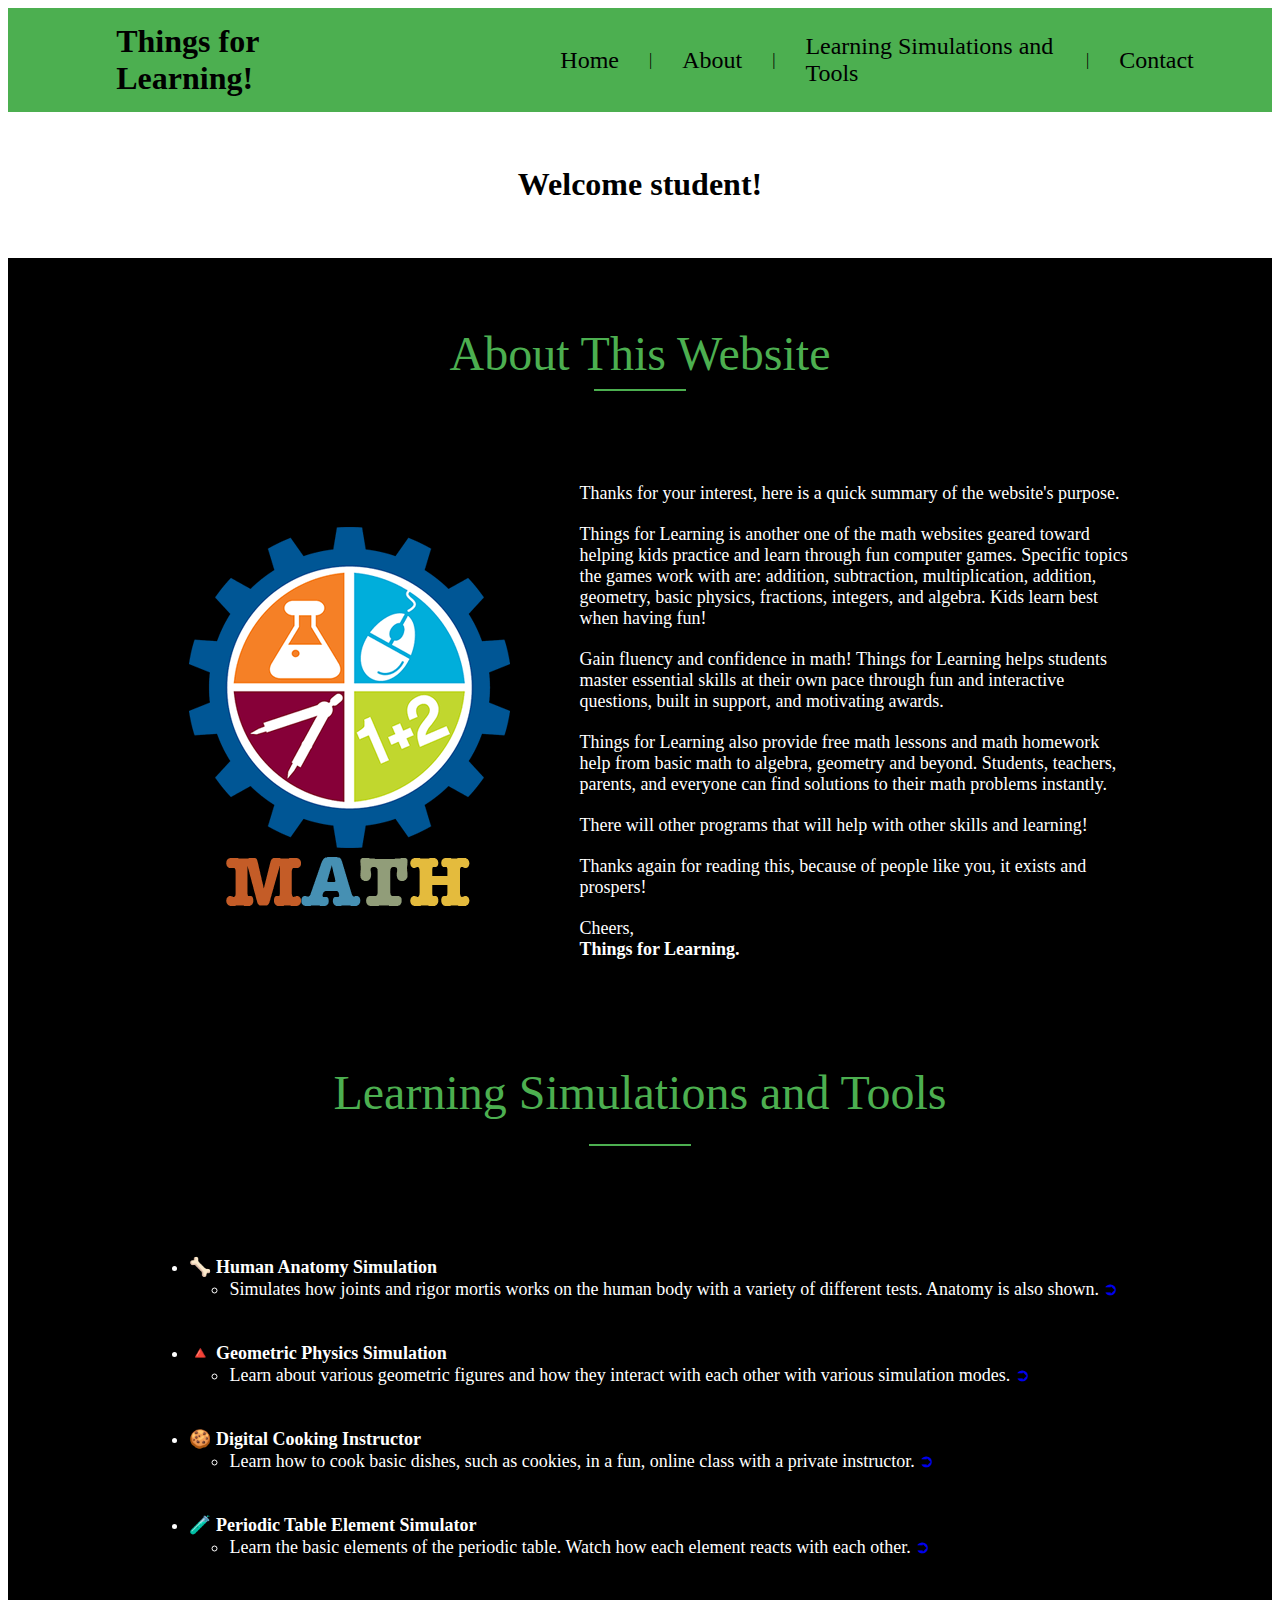
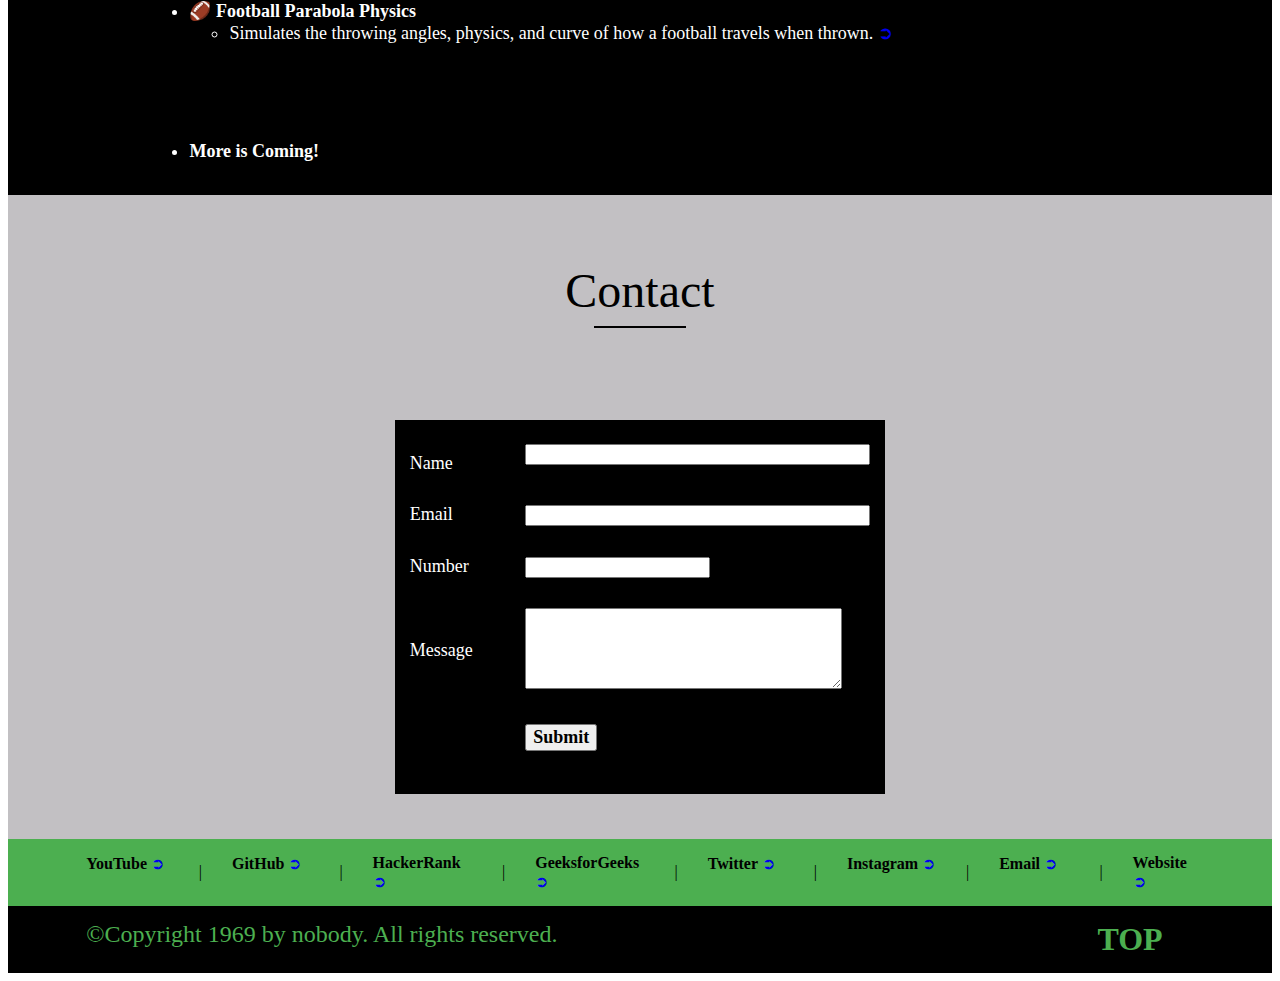
<file: index.html>
<!DOCTYPE html>
<html lang="en">

<head>
	<meta charset="UTF-8">
	<meta name="viewport" content=
		"width=device-width, initial-scale=1.0">
	<title>Things for Learning!</title>
  <link rel="icon" type="image/png" href="/media/logo.png">
  <link rel="stylesheet" href="style.css">
</head>

<body>
	<!--Header(start)-->
	<table id="header" border="0" width="100%"
		cellpadding="0" cellspacing="0" bgcolor="#4CAF50">
		<tr>
			<td>
				<table border="0" cellpadding="15"
					cellspacing="0" width="90%" align="center">
					<tr>
						<td>
							

						</td>

						<td>
							<font face="Comic sans MS" size="6">
								<b>Things for Learning!</b>
							</font>
						</td>

						<td width="15%">
							
						</td>

						<td>
							<a href="#home" style="text-decoration:none">
								<font face="Verdana" size="5" color=black>
									Home
								</font>
							</a>
						</td>

						<td>
							|
						</td>

						<td>
							<a href="#about" style="text-decoration:none">
								<font face="Verdana" size="5" color=black>
									About
								</font>
							</a>
						</td>

						<td>
							|
						</td>

						<td>
							<a href="#Learning Simulations and Tools" style="text-decoration:none">
								<font face="Verdana" size="5" color=black>
									Learning Simulations and Tools
								</font>
							</a>
						</td>

						<td>
							|
						</td>

						<td>
							<a href="#contact" style="text-decoration:none">
								<font face="Verdana" size="5" color=black>
									Contact
								</font>
							</a>
						</td>
					</tr>
				</table>
			</td>
		</tr>
	</table>
	<!--Header(end)-->

	<!--Home(start)-->
	<table id="home" border="0" width="100%"
		cellpadding="20" cellspacing="0" bgcolor="white">
		<tr>
			<td>
				<table border="0" cellpadding="15"
					cellspacing="0" width="90%" align="center">
					<tr>
						<td align="center" valign="middle">
							<h3>
								<font face="Verdana"
									size="6" color="#000000">
									Welcome student!
								</font>
							</h3>

                            <script type="text/javascript" src="//rf.revolvermaps.com/0/0/6.js?i=5u4llznr8wb&amp;m=7&amp;c=ff0000&amp;cr1=ffffff&amp;f=arial&amp;l=1" async="async"></script>

							<h2>
								<font face="Verdana" size="6"
									color="#4CAF50">
									<!-- Freelance Programmer -->
								</font>
							</h2>
						</td>
					</tr>
				</table>
			</td>
		</tr>
	</table>
	<!--Home(end)-->


	<!--About(start)-->
	<table id="about" border="0" width="100%"
		cellpadding="0" cellspacing="0" bgcolor="black">
		<tr>
			<td>
				<table border="0" cellpadding="15"
					cellspacing="0" width="80%" align="center">
					<tr>
						<td height="180" align="center"
							valign="middle" colspan="2">
							<font face="Verdana" size="7"
								color="#4CAF50">
								About This Website
							</font>
							<hr color="#4CAF50" width="90">
						</td>
					</tr>

					<tr>
						<td width="40%">
							<img src="/media/logo.png">
						</td>

						<td width="60%">
							<font face="Verdana" size="4"
								color="white">
								Thanks for your interest, here
								is a quick summary of the website's purpose.
								<hr color="black">
								Things for Learning is another one of the math websites geared toward helping kids practice and learn through fun computer games. Specific topics the games work with are: addition, subtraction, multiplication, addition, geometry, basic physics, fractions, integers, and algebra. Kids learn best when having fun!
								<hr color="black">

								Gain fluency and confidence in math! Things for Learning helps students master essential skills at their own pace through fun and interactive questions, built in support, and motivating awards.
								<hr color="black">

								Things for Learning also provide free math lessons and math homework help from basic math to algebra, geometry and beyond. Students, teachers, parents, and everyone can find solutions to their math problems instantly.

                <hr color="black">
                There will other programs that will help with other skills and learning!
                <hr color="black">

								Thanks again for reading this,
								because of people like you, it
								exists and prospers!
								<hr color="black">
								Cheers,
								<br>
								<b>Things for Learning.</b>
							</font>
						</td>
					</tr>
				</table>
				<hr color="black">
				<hr color="black">
				<hr color="black">
			</td>
		</tr>
	</table>
	<!--About(end)-->

	<!--Achievement(start)-->
	<table id="Learning Simulations and Tools" border="0" width="100%"
		cellpadding="0" cellspacing="0" bgcolor="black">
		<tr>
			<td>
				<table border="0" cellpadding="15"
					cellspacing="0" width="80%" align="center">
					<tr>
						<td height="180" align="center" valign="middle">
							<font face="Verdana" size="7" color="#4CAF50">
								Learning Simulations and Tools
								<hr color="#4CAF50" width="100">
							</font>
						</td>
					</tr>

					<tr>
						<td>
							<font face="Verdana" size="4" color="white">
								<ul>
									<li>
										<b>🦴 Human Anatomy Simulation</b>
										<ul>
											<li>
												Simulates how joints and rigor mortis works on the human body with a variety of different tests. Anatomy is also shown.
												<a href="/ragdoll-physics/index.html" style="text-decoration:none">
                                                    ➲
                                                </a>
											</li>
										</ul>
									</li>

									<li>
										<hr color="black">
										<hr color="black">
										<hr color="black">
										<b>🔺 Geometric Physics Simulation</b>
										<ul>
											<li>
												Learn about various geometric figures and how they interact with each other with various simulation modes.
                                                <a href="/geometric-physics/index.html" style="text-decoration:none">
                                                    ➲
                                                </a>
											</li>
										</ul>
									</li>

                                    <li>
										<hr color="black">
										<hr color="black">
										<hr color="black">
										<b>🍪 Digital Cooking Instructor</b>
										<ul>
											<li>
												Learn how to cook basic dishes, such as cookies, in a fun, online class with a private instructor.
                                                <a href="/digital-cooking/index.html" style="text-decoration:none">
                                                    ➲
                                                </a>
											</li>
										</ul>
									</li>

                                    <li>
										<hr color="black">
										<hr color="black">
										<hr color="black">
										<b>🧪 Periodic Table Element Simulator</b>
										<ul>
											<li>
												Learn  the basic elements of the periodic table. Watch how each element reacts with each other.
                                                <a href="/periodic-elements/index.html" style="text-decoration:none">
                                                    ➲
                                                </a>
											</li>
										</ul>
									</li>

									<li>
										<hr color="black">
										<hr color="black">
										<hr color="black">
										<b>🏈 Football Parabola Physics</b>
										<ul>
											<li>
												Simulates the throwing angles, physics, and curve of how a football travels when thrown.
                                                <a href="/football-physics/index.html" style="text-decoration:none">
                                                    ➲
                                                </a>
											</li>
											<hr color="black">
											<hr color="black">
											<hr color="black">
											<hr color="black">
											<hr color="black">
										</ul>
									</li>

                                    <li>
										<hr color="black">
										<hr color="black">
										<hr color="black">
										<b>More is Coming!</b>
									</li>
								</ul>

							</font>
						</td>
					</tr>
				</table>
			</td>
		</tr>
	</table>
	<!--Achievement(end)-->


	<!--Contact(start)-->
	<table id="contact" border="0" width="100%"
		cellpadding="0" cellspacing="0" bgcolor="#c2c0c3">
		<tr>
			<td>
				<table border="0" cellpadding="15"
					cellspacing="0" width="80%" align="center">
					<tr>
						<td height="180" align="center"
							valign="middle" colspan="2">
							<font face="Verdana" size="7"
								color="black">
								Contact
							</font>
							<hr color="black" width="90">
						</td>
					</tr>

					<tr>
						<td align="center" valign="top">
							<table border="0" width="50%" cellpadding="15"
								cellspacing="0" align="center" bgcolor="black">
								<tr>
									<td width="30%">
										<hr color="black">
										<font face="Verdana" size="4"
											color="#ffffff">
											Name
										</font>
									</td>
									<td width="70%">
										<font face="Verdana" size="4"
											color="#ffffff">
											<input type="text" size="40">
										</font>
									</td>
								</tr>
								<tr>
									<td width="30%">
										<font face="Verdana" size="4"
											color="#ffffff">
											Email
										</font>
									</td>
									<td width="70%">
										<font face="Verdana" size="4"
											color="#ffffff">
											<input type="email" size="40">
										</font>
									</td>
								</tr>
								<tr>
									<td width="30%">
										<font face="Verdana" size="4"
											color="#ffffff">
											Number
										</font>
									</td>
									<td width="70%">
										<font face="Verdana" size="4"
											color="#ffffff">
											<input type="number" size="12">
										</font>
									</td>
								</tr>
								<tr>
									<td width="30%">
										<font face="Verdana" size="4"
											color="#ffffff">
											Message
										</font>
									</td>
									<td width="70%">
										<font face="Verdana" size="4"
											color="#ffffff">
											<textarea rows="5"
												cols="37">
											</textarea>
										</font>
									</td>
								</tr>
								<tr>
									<td width="30%">
										
									</td>
									<td width="70%">
										<button type="Submit">
											<font face="Verdana"
												size="4" color="black">
												<b>Submit</b>
											</font>
										</button>
										<hr color="black">
										<hr color="black">
									</td>
								</tr>
							</table>
						</td>

					</tr>
					<tr>
						<td colspan="2">
							
							
						</td>
					</tr>
				</table>
			</td>
		</tr>
	</table>
	<!--Contact(end)-->


	<!--Footer1(start)-->
	<table id="footer" border="0" width="100%"
		cellpadding="0" cellspacing="0" bgcolor="#4CAF50">
		<tr>
			<td>
				<table border="0" cellpadding="15"
					cellspacing="0" width="90%" align="center">
					<tr>
						<td width="13%" valign="top">
							<b>YouTube</b>
							<a href="#" style="text-decoration:none">
								➲
							</a>
						</td>

						<td>
							|
						</td>

						<td width="13%" valign="top">
							<b>GitHub</b>
							<a href="#" style="text-decoration:none">
								➲
							</a>
						</td>

						<td>
							|
						</td>

						<td width="13%" valign="top">
							<b>HackerRank</b>
							<a href="#" style="text-decoration:none">
								➲
							</a>
						</td>

						<td>
							|
						</td>

						<td width="13%" valign="top">
							<b>GeeksforGeeks</b>
							<a href="#" style="text-decoration:none">
								➲
							</a>
						</td>

						<td>
							|
						</td>

						<td width="13%" valign="top">
							<b>Twitter</b>
							<a href="#" style="text-decoration:none">
								➲
							</a>
						</td>

						<td>
							|
						</td>

						<td width="13%" valign="top">
							<b>Instagram</b>
							<a href="#" style="text-decoration:none">
								➲
							</a>
						</td>

						<td>
							|
						</td>

						<td width="13%" valign="top">
							<b>Email</b>
							<a href="#" style="text-decoration:none">
								➲
							</a>
						</td>

						<td>
							|
						</td>

						<td width="13%" valign="top">
							<b>Website</b>
							<a href="#" style="text-decoration:none">
								➲
							</a>
						</td>
					</tr>
				</table>
			</td>
		</tr>
	</table>
	<!--Footer1(end)-->


	<!--Footer2(start)-->
	<table id="footer" border="0" width="100%"
		cellpadding="0" cellspacing="0" bgcolor="black">
		<tr>
			<td>
				<table border="0" cellpadding="15"
					cellspacing="0" width="90%" align="center">
					<tr>
						<td width="80%" valign="top">
							<font face="Verdana"
								color="#4CAF50" size="5">
								©Copyright 1969 by nobody.
								All rights reserved.
							</font>
						</td>

						<td width="10%">
							<font face="arial" color="black" size="5">
								<a href="#header" style="text-decoration:none">
									<font face="Verdana" color="#4CAF50" size="6">
										<b>TOP</b>
									</font>
								</a>
							</font>
						</td>
					</tr>
				</table>
			</td>
		</tr>
	</table>
	<!--Footer2(end)-->

</body>

</html>
</file>
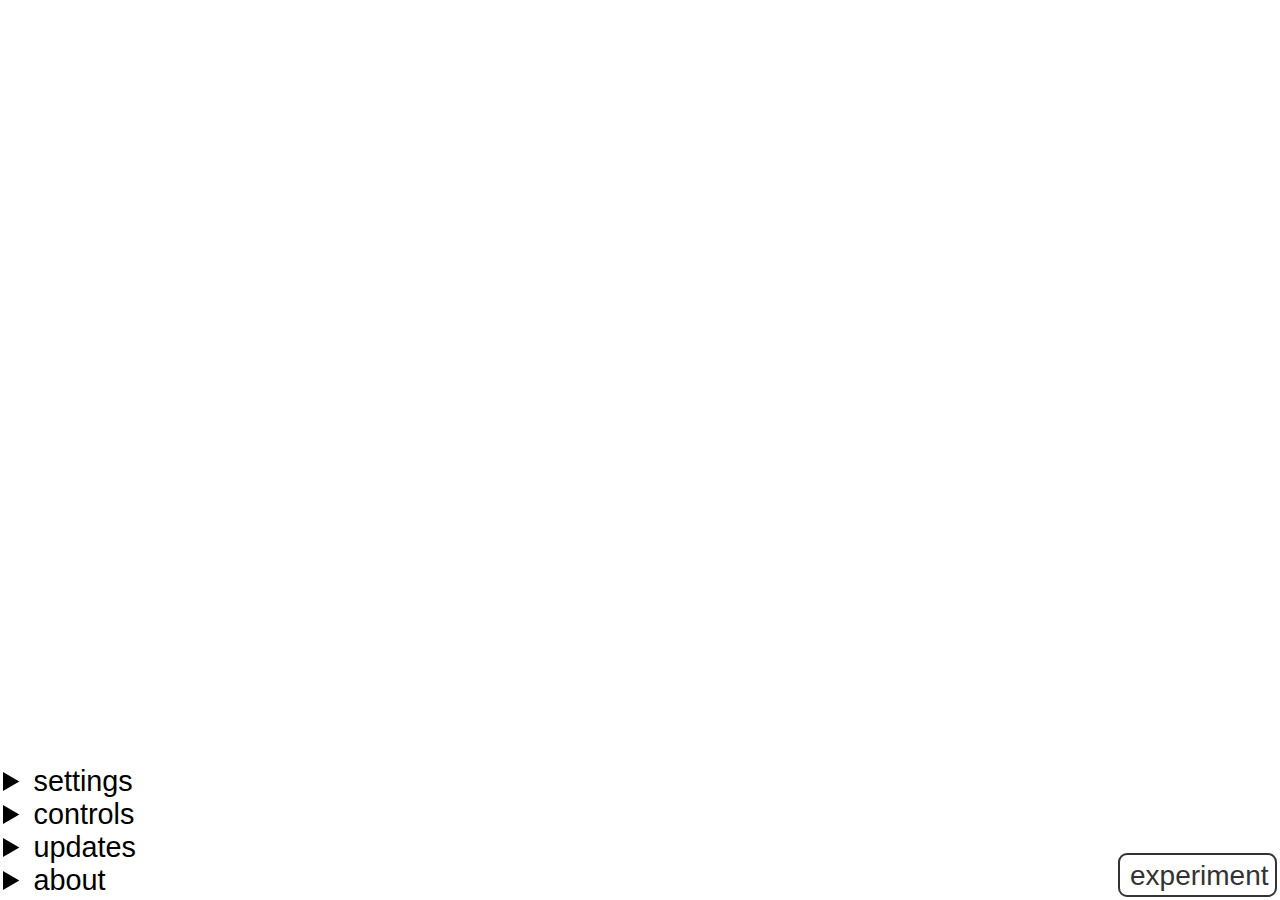
<file: geometric-physics/index.html>
<!DOCTYPE html>
<html>
<head>
	<meta http-equiv="Content-Type" content="text/html; charset=UTF-8"/>
    <!-- Global site tag (gtag.js) - Google Analytics -->
    <script async src="https://www.googletagmanager.com/gtag/js?id=UA-113454647-1"></script>
    <script>
        window.dataLayer = window.dataLayer || [];
        function gtag() {
            dataLayer.push(arguments);
        }
        gtag('js', new Date());
        gtag('config', 'UA-113454647-1');
    </script>
    <meta name="viewport" content="width=device-width, initial-scale=1.0" />
    <meta name="viewport" content="width=device-width, initial-scale=1.0" />
    <meta name="description" content="Browser-based side scrolling video game with the matter.js physics engine.">
    <meta name="author" content="Ross Landgreen">
    <meta property="og:description" content="Browser-based side scrolling video game with the matter.js physics engine.">
    <meta property="og:title" content="n-gon">
    <meta name="twitter:title" content="n-gon">
    <meta name="twitter:description" content="Browser-based side scrolling video game with the matter.js physics engine.">
    <title>n-gon</title>
    <link rel="stylesheet" href="sidescroller/style.css">
    <link rel='shortcut icon' href='sidescroller/favicon.ico' type='image/x-icon' />
</head>
<body>
    <!-- <body oncontextmenu="return false"> -->
    <div id='guns'></div>
    <div id='field'></div>
    <div id='tech'></div>
    <div id="text-log"></div>
    <div id="fade-out"></div>
    <div id="health-bg"></div>
    <div id="health"></div>
    <div id="dmg"></div>
    <div id="choose-background"></div>
    <div id='construct'></div>
    <!-- <input type="text" id="console" spellcheck="false" /> -->
    <!-- contenteditable="true" -->
    <!-- guns -->
    <!-- <audio id="snare2" src="sounds\guns\snare2.ogg" preload="auto"></audio>
	<audio id="airgun" src="sounds\guns\airgun.ogg" preload="auto"></audio>
	<audio id="basssnaredrum" src="sounds\guns\basssnaredrum.ogg" preload="auto"></audio>
	<audio id="sniper" src="sounds\guns\sniper.ogg" preload="auto"></audio>
	<audio id="glock" src="sounds\guns\glock.ogg" preload="auto"></audio>
	<audio id="launcher" src="sounds\guns\launcher2.ogg" preload="auto"></audio> -->
    <!-- player walk -->
    <!-- <audio id="walk1" src="sounds\m\walk1.ogg" preload="auto"></audio>
	<audio id="walk2" src="sounds\m\walk2.ogg" preload="auto"></audio>
	<audio id="walk3" src="sounds\m\walk3.ogg" preload="auto"></audio>
	<audio id="walk4" src="sounds\m\walk4.ogg" preload="auto"></audio>
	<audio id="walk5" src="sounds\m\walk5.ogg" preload="auto"></audio>
	<audio id="walk6" src="sounds\m\walk6.ogg" preload="auto"></audio>
	<audio id="walk7" src="sounds\m\walk7.ogg" preload="auto"></audio>
	<audio id="walk8" src="sounds\m\walk8.ogg" preload="auto"></audio>
	<audio id="walk9" src="sounds\m\walk9.ogg" preload="auto"></audio>
	<audio id="walk10" src="sounds\m\walk10.ogg" preload="auto"></audio> -->
    <!-- player dmg -->
    <!-- <audio id="dmg0" src="sounds\dmg\dmg0.ogg" preload="auto"></audio>
	<audio id="dmg1" src="sounds\dmg\dmg1.ogg" preload="auto"></audio>
	<audio id="dmg2" src="sounds\dmg\dmg2.ogg" preload="auto"></audio>
	<audio id="dmg3" src="sounds\dmg\dmg3.ogg" preload="auto"></audio> -->
    <!-- other -->
    <!-- <audio id="boom" src="sounds\boom.ogg" preload="auto"></audio>
	<audio id="powerup" src="sounds\powerup4.ogg" preload="auto"></audio>
	<audio id="no" src="sounds\no.ogg" preload="auto"></audio>
	<audio id="click" src="sounds\click.ogg" preload="auto"></audio>
	<audio id="ammo" src="sounds\ammo.ogg" preload="auto"></audio> -->
    <canvas id="canvas"></canvas>
    <!-- **********  intro page ***********************************************
******************************************************************************* -->
    <div id="choose-grid"></div>
    <div id="experiment-grid"></div>
    <div style="position: absolute; top:0;left:0;">
        <div id="pause-grid-left" class="pause-grid"></div>
    </div>
    <div style="position: absolute; top:0;right:0;">
        <div id="pause-grid-right" class="pause-grid"></div>
    </div>
    <svg class="SVG-button" id="experiment-button" width="155" height="40" style="border: 2px #333 solid;">
        <g stroke='none' fill='#333' stroke-width="2" font-size="28px" font-family="Arial, sans-serif">
            <text x="10" y="30">experiment</text>
        </g>
    </svg>
    <div id='info'>
        <div id="settings">
            <details>
                <summary>settings</summary>
                <div style="line-height: 150%;" class="details-div">
                    <label for="difficulty-select" title="effects: number of mobs, damage done by mobs, damage done to mobs, mob speed, heal effects">combat difficulty:</label>
                    <select name="difficulty-select" id="difficulty-select">
                        <option value="1">easy</option>
                        <option value="2" selected>normal</option>
                        <option value="4">hard</option>
                        <option value="6">why?</option>
                    </select>
                    <br>
                    <label for="community-maps" title="">include community maps:</label>
                    <input type="checkbox" id="community-maps" name="community-maps" style="width:17px; height:17px;">
                    <!-- <br>
					<label for="body-damage" title="allow damage from the ground and large fast moving blocks">collision damage from blocks:</label>
					<input type="checkbox" id="body-damage" name="body-damage" checked style="width:17px; height:17px;"> -->
                    <br>
                    <label for="classic-select" title="play older versions of n-gon">classic n-gon:</label>
                    <select name="classic-select" id="classic-select" onChange="window.location.href=this.value">
                        <option value="https://scratch.mit.edu/projects/14005697/fullscreen/">scratch: 2014</option>
                        <option value="https://scratch.mit.edu/projects/22573757/fullscreen/">scratch: 2015</option>
                        <option value="https://codepen.io/lilgreenland/full/ozXNWZ">codepen: 2016</option>
                        <option value="https://codepen.io/lilgreenland/full/wzARJY">codepen: 2016</option>
                        <option value="classic/7-1-2017/">n-gon: 2017</option>
                        <option value="classic/4-15-2018/">n-gon: 2018</option>
                        <option value="classic/7-11-2019/">n-gon: summer-2019</option>
                        <option value="classic/9-8-2019/">n-gon: fall-2019</option>
                        <option value="" selected>current version</option>
                    </select>
                    <br>
                    <label for="fps-select" title="use this to slow the game down">limit frames per second:</label>
                    <select name="fps-select" id="fps-select">
                        <option value="max" selected>no cap</option>
                        <option value="72">72 fps</option>
                        <option value="60">60 fps</option>
                        <option value="45">45 fps</option>
                        <option value="30">30 fps</option>
                    </select>
                </div>
            </details>
        </div>
        <div>
            <details id="control-details">
                <summary>controls</summary>
                <div class="details-div">
                    To change controls click a box<br>
                    and press an unused key.
                    <br><br>
                    <table id="control-table">
                        <tr>
                            <th>FIRE</th>
                            <td id='key-fire' class='key-input'>F</td>
                            <td class='key-used'>MouseLeft</td>
                            <td></td>
                        </tr>
                        <tr>
                            <th>FIELD</th>
                            <td id='key-field' class='key-input'>SPACE</td>
                            <td class='key-used'>MouseRight</td>
                        </tr>
                        <tr>
                            <th>JUMP</th>
                            <td id='key-up' class='key-input'>W</td>
                            <td class='key-used'>ArrowUp</td>
                        </tr>
                        <tr>
                            <th>CROUCH</th>
                            <td id='key-down' class='key-input'>S</td>
                            <td class='key-used'>ArrowDown</td>
                        </tr>
                        <tr>
                            <th>LEFT</th>
                            <td id='key-left' class='key-input'>A</td>
                            <td class='key-used'>ArrowLeft</td>
                        </tr>
                        <tr>
                            <th>RIGHT</th>
                            <td id='key-right' class='key-input'>D</td>
                            <td class='key-used'>ArrowRight</td>
                        </tr>
                        <tr>
                            <th>GUN →</th>
                            <td id='key-next-gun' class='key-input'>Q</td>
                            <td class='key-used'>MouseWheel</td>
                        </tr>
                        <tr>
                            <th>GUN ←</th>
                            <td id='key-previous-gun' class='key-input'>E</td>
                            <td class='key-used'>MouseWheel</td>
                        </tr>
                        <tr>
                            <th>PAUSE</th>
                            <td id='key-pause' class='key-input'>P</td>
                            <td></td>
                        </tr>
                        <tr id="control-testing">
                            <th>TESTING</th>
                            <td id='key-testing' class='key-input'>T</td>
                            <td></td>
                        </tr>
                    </table>
                    <button id="control-reset" type="button">reset</button><span style="font-size: 60%;"> to default keys</span>
                </div>
            </details>
        </div>
        <div>
            <details id="updates">
                <summary>updates</summary>
                <div id="updates-div" class="details-div" style="font-size: 70%;height: 400px;overflow: scroll;max-width: 450px;"></div>
            </details>
        </div>
        <div>
            <details>
                <summary>about</summary>
                <div class="details-div">
                    <!-- <p>
						n-gon is a 2-D physics platformer / shooter
						<br>it has
					</p> -->
                    <a href="https://discord.gg/2eC9pgJ">
                        <svg id="Layer_1" xmlns="http://www.w3.org/2000/svg" viewBox="0 0 1400 235">
                            <style>
                                .st0 {
                                    fill: #1B1F23;
                                }
                            </style>
                            <path class="st0" d="M142.8 120.1c-5.7 0-10.2 4.9-10.2 11s4.6 11 10.2 11c5.7 0 10.2-4.9 10.2-11s-4.6-11-10.2-11zM106.3 120.1c-5.7 0-10.2 4.9-10.2 11s4.6 11 10.2 11c5.7 0 10.2-4.9 10.2-11 .1-6.1-4.5-11-10.2-11z" />
                            <path class="st0" d="M191.4 36.9h-134c-11.3 0-20.5 9.2-20.5 20.5v134c0 11.3 9.2 20.5 20.5 20.5h113.4l-5.3-18.3 12.8 11.8 12.1 11.1 21.6 18.7V57.4c-.1-11.3-9.3-20.5-20.6-20.5zm-38.6 129.5s-3.6-4.3-6.6-8c13.1-3.7 18.1-11.8 18.1-11.8-4.1 2.7-8 4.6-11.5 5.9-5 2.1-9.8 3.4-14.5 4.3-9.6 1.8-18.4 1.3-25.9-.1-5.7-1.1-10.6-2.6-14.7-4.3-2.3-.9-4.8-2-7.3-3.4-.3-.2-.6-.3-.9-.5-.2-.1-.3-.2-.4-.2-1.8-1-2.8-1.7-2.8-1.7s4.8 7.9 17.5 11.7c-3 3.8-6.7 8.2-6.7 8.2-22.1-.7-30.5-15.1-30.5-15.1 0-31.9 14.4-57.8 14.4-57.8 14.4-10.7 28-10.4 28-10.4l1 1.2c-18 5.1-26.2 13-26.2 13s2.2-1.2 5.9-2.8c10.7-4.7 19.2-5.9 22.7-6.3.6-.1 1.1-.2 1.7-.2 6.1-.8 13-1 20.2-.2 9.5 1.1 19.7 3.9 30.1 9.5 0 0-7.9-7.5-24.9-12.6l1.4-1.6s13.7-.3 28 10.4c0 0 14.4 25.9 14.4 57.8 0-.1-8.4 14.3-30.5 15zM303.8 79.7h-33.2V117l22.1 19.9v-36.2h11.8c7.5 0 11.2 3.6 11.2 9.4v27.7c0 5.8-3.5 9.7-11.2 9.7h-34v21.1h33.2c17.8.1 34.5-8.8 34.5-29.2v-29.8c.1-20.8-16.6-29.9-34.4-29.9zm174 59.7v-30.6c0-11 19.8-13.5 25.8-2.5l18.3-7.4c-7.2-15.8-20.3-20.4-31.2-20.4-17.8 0-35.4 10.3-35.4 30.3v30.6c0 20.2 17.6 30.3 35 30.3 11.2 0 24.6-5.5 32-19.9l-19.6-9c-4.8 12.3-24.9 9.3-24.9-1.4zM417.3 113c-6.9-1.5-11.5-4-11.8-8.3.4-10.3 16.3-10.7 25.6-.8l14.7-11.3c-9.2-11.2-19.6-14.2-30.3-14.2-16.3 0-32.1 9.2-32.1 26.6 0 16.9 13 26 27.3 28.2 7.3 1 15.4 3.9 15.2 8.9-.6 9.5-20.2 9-29.1-1.8l-14.2 13.3c8.3 10.7 19.6 16.1 30.2 16.1 16.3 0 34.4-9.4 35.1-26.6 1-21.7-14.8-27.2-30.6-30.1zm-67 55.5h22.4V79.7h-22.4v88.8zM728 79.7h-33.2V117l22.1 19.9v-36.2h11.8c7.5 0 11.2 3.6 11.2 9.4v27.7c0 5.8-3.5 9.7-11.2 9.7h-34v21.1H728c17.8.1 34.5-8.8 34.5-29.2v-29.8c0-20.8-16.7-29.9-34.5-29.9zm-162.9-1.2c-18.4 0-36.7 10-36.7 30.5v30.3c0 20.3 18.4 30.5 36.9 30.5 18.4 0 36.7-10.2 36.7-30.5V109c0-20.4-18.5-30.5-36.9-30.5zm14.4 60.8c0 6.4-7.2 9.7-14.3 9.7-7.2 0-14.4-3.1-14.4-9.7V109c0-6.5 7-10 14-10 7.3 0 14.7 3.1 14.7 10v30.3zM682.4 109c-.5-20.8-14.7-29.2-33-29.2h-35.5v88.8h22.7v-28.2h4l20.6 28.2h28L665 138.1c10.7-3.4 17.4-12.7 17.4-29.1zm-32.6 12h-13.2v-20.3h13.2c14.1 0 14.1 20.3 0 20.3z" />
                        </svg>
                    </a>
                    Chat about n-gon in the <a href="https://discord.gg/2eC9pgJ">discord</a>.<br> Let me know about ideas,
                    or bugs.
                    <br>
                    <br>
                    <br>
                    <a href="https://github.com/landgreen/n-gon">
                        <svg viewBox="0 0 100 16" xmlns="http://www.w3.org/2000/svg" fill="#1B1F23">
                            <path d="M8 0C3.58 0 0 3.58 0 8C0 11.54 2.29 14.53 5.47 15.59C5.87 15.66 6.02 15.42 6.02 15.21C6.02 15.02 6.01 14.39 6.01 13.72C4 14.09 3.48 13.23 3.32 12.78C3.23 12.55 2.84 11.84 2.5 11.65C2.22 11.5 1.82 11.13 2.49 11.12C3.12 11.11 3.57 11.7 3.72 11.94C4.44 13.15 5.59 12.81 6.05 12.6C6.12 12.08 6.33 11.73 6.56 11.53C4.78 11.33 2.92 10.64 2.92 7.58C2.92 6.71 3.23 5.99 3.74 5.43C3.66 5.23 3.38 4.41 3.82 3.31C3.82 3.31 4.49 3.1 6.02 4.13C6.66 3.95 7.34 3.86 8.02 3.86C8.7 3.86 9.38 3.95 10.02 4.13C11.55 3.09 12.22 3.31 12.22 3.31C12.66 4.41 12.38 5.23 12.3 5.43C12.81 5.99 13.12 6.7 13.12 7.58C13.12 10.65 11.25 11.33 9.47 11.53C9.76 11.78 10.01 12.26 10.01 13.01C10.01 14.08 10 14.94 10 15.21C10 15.42 10.15 15.67 10.55 15.59C13.71 14.53 16 11.53 16 8C16 3.58 12.42 0 8 0Z" />
                            <g stroke='none' font-size="8px" font-family="Arial Black, sans-serif">
                                <text x="19" y="11">Github</text>
                            </g>
                        </svg>
                    </a>
                    <a href="https://github.com/landgreen/n-gon">Github</a> hosts the source code for n-gon.<br> It's
                    written in JavaScript, CSS, and HTML.
                    <!-- <br>
				<br>
				n-gon is also hosted at <a href="https://lilgreenland.itch.io/n-gon">itch.io</a>.
				<br>
				<br> -->
                </div>
            </details>
        </div>
    </div>
    <style>
        .fade-in {
            opacity: 0;
            animation: 2s ease 1.5s normal forwards 1 fadein;
        }
        .fade-in-fast {
            opacity: 0;
            animation: 1.5s ease 1s normal forwards 1 fadein;
        }
        @keyframes fadein {
            0% {
                opacity: 0;
            }
            100% {
                opacity: 1;
            }
        }
        @keyframes dash {
            to {
                stroke-dashoffset: 0;
            }
        }
        .draw-lines {
            stroke-dasharray: 20;
            stroke-dashoffset: 20;
            animation: dash 2.4s ease-in forwards;
        }
        .draw-lines-dash {
            stroke-dasharray: 4;
            stroke-dashoffset: 4;
            animation: dash 2.4s ease-in forwards;
        }
        .draw-lines-o {
            stroke-dasharray: 11;
            stroke-dashoffset: 11;
            animation: dash 2.4s ease-in forwards;
        }
        .draw-lines-g {
            stroke-dasharray: 17;
            stroke-dashoffset: 17;
            animation: dash 2.4s ease-in forwards;
        }
        .draw-lines-box-1 {
            stroke-dasharray: 1000;
            stroke-dashoffset: 1000;
            animation: dash 5s ease-in forwards;
            animation-delay: 0s;
        }
        .draw-lines-box-2 {
            stroke-dasharray: 1000;
            stroke-dashoffset: 1000;
            animation: dash 2.6s ease-in forwards;
            animation-delay: 1s;
        }
        .draw-lines-box-3 {
            stroke-dasharray: 1000;
            stroke-dashoffset: 1000;
            animation: dash 1.15s ease-in forwards;
            animation-delay: 1.55s;
        }
        .draw-lines3 {
            stroke-dasharray: 3000;
            stroke-dashoffset: 3000;
            animation: dash 3.1s ease-in forwards;
        }
        .draw-lines4 {
            stroke-dasharray: 300;
            stroke-dashoffset: 300;
            animation: dash 2.5s ease-in forwards;
        }
    </style>
    <svg id='splash' class="intro ui" viewBox="0 0 800 800" onclick="simulation.startGame()">
        <!-- title -->
        <!-- <g class="fade-in" transform="translate(100,210) scale(34)" fill='#bbb' stroke='none'>
			<path d="M0 0  h1  v0.2  h1.7  l0.3 0.3  v2.6  h-1  v-1.7  h-1  v1.7  h-1 z" fill="rgb(50,200,255)" />
			<rect x="4" y="1.25" width="1" height="0.5" rx='0.03' />
			<path transform="translate(6.9,0) scale(1.25)" d="M0 0  h1  l 0.7 0.7  v2.3  l-0.2 0.2 h-1.8 v-0.5 h1.4   L 1.1 2.4   h-1.1  l -0.7 -0.7  v-1  l 0.7 -0.7 Z"
			 fill='rgb(255,70,140)' />
			<path transform="translate(10.9,0) scale(1.25)" d="M0 0  h1  l 0.7 0.7  v1  l -0.7 0.7  h-1  l -0.7 -0.7  v-1  l 0.7 -0.7 Z"
			 fill="none" />
			<path transform="translate(14,0)" d="M0 0  h1  v0.2  h1.7  l0.3 0.3  v2.6  h-1  v-1.7  h-1  v1.7  h-1 z" fill='rgb(10,220,190)'
			/>
		</g> -->
        <g class="fade-in" transform="translate(100,210) scale(34)" fill='#bbb' stroke='none'>
            <path d="M0 0  h1  v0.2  h1.7  l0.3 0.3  v2.6  h-1  v-1.7  h-1  v1.7  h-1 z" />
            <rect x="4" y="1.25" width="1" height="0.5" rx='0.03' />
            <path transform="translate(6.9,0) scale(1.25)" d="M0 0  h1  l 0.7 0.7  v2.3  l-0.2 0.2 h-1.8 v-0.5 h1.4   L 1.1 2.4   h-1.1  l -0.7 -0.7  v-1  l 0.7 -0.7 Z" />
            <path transform="translate(10.9,0) scale(1.25)" d="M0 0  h1  l 0.7 0.7  v1  l -0.7 0.7  h-1  l -0.7 -0.7  v-1  l 0.7 -0.7 Z" />
            <path transform="translate(14,0)" d="M0 0  h1  v0.2  h1.7  l0.3 0.3  v2.6  h-1  v-1.7  h-1  v1.7  h-1 z" />
        </g>
        <g transform="translate(100,210) scale(34)" fill='none' stroke='#222' stroke-linejoin="round" stroke-linecap="round">
            <path class="draw-lines" d="M0 0  h1  v0.2  h1.7  l0.3 0.3  v2.6  h-1  v-1.7  h-1  v1.7  h-1 z" stroke-width='0.0875' />
            <rect class="draw-lines-dash" x="4" y="1.25" width="1" height="0.5" stroke-width='0.0875' rx='0.03' />
            <path class="draw-lines-g" transform="translate(6.9,0) scale(1.25)" d="M0 0  h1  l 0.7 0.7  v2.3  l-0.2 0.2 h-1.8 v-0.5 h1.4   L 1.1 2.4   h-1.1  l -0.7 -0.7  v-1  l 0.7 -0.7 Z" stroke-width='0.07' />
            <path class="draw-lines-o" transform="translate(10.9,0) scale(1.25)" d="M0 0  h1  l 0.7 0.7  v1  l -0.7 0.7  h-1  l -0.7 -0.7  v-1  l 0.7 -0.7 Z" stroke-width='0.07' />
            <path class="draw-lines" transform="translate(14,0)" d="M0 0  h1  v0.2  h1.7  l0.3 0.3  v2.6  h-1  v-1.7  h-1  v1.7  h-1 z" stroke-width='0.0875' />
        </g>
        <!-- <g class="draw-lines" transform="translate(100,210) scale(34)" fill='none' stroke='#222' stroke-linejoin="round" stroke-linecap="round">
			<path d="M0 0  v3.1 h1 v-1.7 h1 v1.7 h1 v-2.6 l-0.3-0.3 h-1.7 v-0.2 h-1" stroke-width='0.0875' />
			<rect x="4" y="1.25" width="1" height="0.5" stroke-width='0.0875' rx='0.03' />
			<path transform="translate(6.9,0) scale(1.25)" d="M0 0  h1  l 0.7 0.7  v2.3  l-0.2 0.2 h-1.8 v-0.5 h1.4   L 1.1 2.4   h-1.1  l -0.7 -0.7  v-1  l 0.7 -0.7 Z" stroke-width='0.07' />
			<path transform="translate(10.9,0) scale(1.25)" d="M0 0  l-0.7 0.7 v1 l0.7 0.7 h1 l0.7 -0.7 v-1 l-0.7 -0.7 h-1 Z" stroke-width='0.07' />
			<path transform="translate(14,0)" d="M0 0  h1  v0.2  h1.7  l0.3 0.3  v2.6  h-1  v-1.7  h-1  v1.7  h-1 z" stroke-width='0.0875' />
		</g> -->
        <!-- mouse -->
        <g class="draw-lines3" transform="translate(290,430) scale(0.28)" stroke-linecap="round" stroke-linejoin="round" stroke-width="10px" stroke="#222" fill="none">
            <path class="fade-in" stroke="none" fill="#fff" d="M827,112 h30 a140,140,0,0,1,140,140 v268 a140,140,0,0,1-140,140 h-60 a140,140,0,0,1-140-140v-268 a140,140,0,0,1,140-140h60" />
            <path class="fade-in" d="M832.41,106.64 V322 H651.57 V255 c0-82,67.5-148,150-148 Z" fill="rgb(0, 200, 255)" stroke="none" />
            <!-- <path class="fade-in" d="M832.41,106.64 V323.55 H651.57 V256.64 c0-82.5,67.5-150,150-150 Z" fill="#789" stroke="none" />
                <path class="fade-in" d="M827,112 h30 a140,140,0,0,1,140,140 v68 h-167 z" fill="#7ce" stroke="none" /> -->
            <path d="M827,112 h30 a140,140,0,0,1,140,140 v268 a140,140,0,0,1-140,140 h-60 a140,140,0,0,1-140-140v-268 a140,140,0,0,1,140-140h60" />
            <path d="M657 317 h340 h-170 v-25 m0 -140 v-42 s 21 -59, -5 -59 S 807 7, 807 7" />
            <ellipse fill="none" cx="827.57" cy="218.64" rx="29" ry="68" />
            <ellipse fill="#fff" class="fade-in-fast" cx="827.57" cy="218.64" rx="29" ry="68" />
        </g>
        <!-- keys -->
        <g transform="translate(195,480) scale(0.8)">
            <!-- fade in background -->
            <g fill='#fff' stroke='none' class="fade-in">
                <path d="M0 60 h60 v-60 h-60 v60" class="draw-lines-box-1" />
                <path d="M70 60 h60 v-60 h-60 v60" class="draw-lines-box-2" />
                <path d="M140 60 h60 v-60 h-60 v60" class="draw-lines-box-3" />
                <path d="M0 70 h60 v60 h-60 v-60" class="draw-lines-box-1" />
                <path d="M70 70 h60 v60 h-60 v-60" class="draw-lines-box-2" />
                <path d="M140 70 h60 v60 h-60 v-60" class="draw-lines-box-3" />
            </g>
            <g fill='none' stroke='#222' stroke-width="3.5" stroke-linejoin="round" stroke-linecap="round">
                <path d="M0 60 h60 v-60 h-60 v60" class="draw-lines-box-1" />
                <path d="M70 60 h60 v-60 h-60 v60" class="draw-lines-box-2" />
                <path d="M140 60 h60 v-60 h-60 v60" class="draw-lines-box-3" />
                <path d="M0 70 h60 v60 h-60 v-60" class="draw-lines-box-1" />
                <path d="M70 70 h60 v60 h-60 v-60" class="draw-lines-box-2" />
                <path d="M140 70 h60 v60 h-60 v-60" class="draw-lines-box-3" />
            </g>
            <g class="draw-lines4" text-anchor="middle" stroke='#000' fill='none' stroke-width="2" font-size="38px" font-family="Arial Black, sans-serif">
                <!-- <text class="fade-in" fill='#aaa' stroke="none" x="30" y="45">Q</text>
				<text class="fade-in" fill='#aaa' stroke="none" x="170" y="45">E</text> -->
                <text x="30" y="45" id="splash-previous-gun" stroke-width="2">Q</text>
                <text x="100" y="45" id="splash-up">W</text>
                <text x="170" y="45" id="splash-next-gun" stroke-width="2">E</text>
                <text x="30" y="113" id="splash-left">A</text>
                <text x="100" y="113" id="splash-down">S</text>
                <text x="170" y="113" id="splash-right">D</text>
                <!-- <text class="fade-in" fill='#999' x="100" y="45">W</text>
				<text class="fade-in" fill='#999' x="100" y="113">S</text>
				<text class="fade-in" fill='#999' x="170" y="113">D</text>
				<text class="fade-in" fill='#999' x="30" y="113">A</text> -->
            </g>
        </g>
        <g class="fade-in" fill="none" stroke="#aaa" stroke-width="1">
            <!-- simple lines that point to words -->
            <path d="M 254 433.5 h-35.5 v40" />
            <path d="M 295 433.5 h36.5 v40" />
            <path d="M 274 625 v-35" />
            <path d="M 430.5 442 v50 h38" />
            <path d="M 612.5 442 v50 h-38" />
        </g>
        <g class="fade-in" stroke="none" fill="#aaa" font-size="16px">
            <text x="253" y="422">switch</text>
            <text x="257" y="438">guns</text>
            <text x="255" y="638">move</text>
            <text x="420" y="438">fire</text>
            <text x="599" y="438">field</text>
        </g>
        <!-- <g id="gamepad" transform="translate(700,700) scale(0.2)" style="display: none;" stroke="#333" stroke-width="0.5" fill="#444">
            <path style="fill:#FB7686;" d="M122.578,86.897H68.276c-6.184,0-11.196,5.013-11.196,11.196v12.126h76.692V98.091
				C133.772,91.908,128.76,86.897,122.578,86.897z" />
            <rect x="57.08" y="100.766" style="opacity:0.4;fill:#FF4E64;enable-background:new    ;" width="76.69" height="9.453" />
            <path style="fill:#FB7686;" d="M389.422,86.897h54.303c6.182,0,11.194,5.013,11.194,11.196v12.126h-76.693V98.091
				C378.228,91.908,383.241,86.897,389.422,86.897z" />
            <rect x="378.229" y="100.766" style="opacity:0.4;fill:#FF4E64;enable-background:new    ;" width="76.69" height="9.453" />
            <rect x="101.947" y="130.449" style="fill:#89BBE4;" width="308.094" height="144.099" />
            <path style="opacity:0.1;fill:#145587;enable-background:new    ;" d="M336.726,130.443l-6.391,28.154
				c-6.438,28.363-7.324,57.602-2.745,86.134H184.41c4.577-28.531,3.692-57.77-2.746-86.134l-6.39-28.154h-73.323v144.103h308.097
				V130.443H336.726z" />
            <g>
                <path style="fill:#89BBE4;" d="M168.235,158.598l-6.39-28.154c-4.031-12.081-15.338-20.226-28.073-20.226H57.08
					c-4.862,0-9.582,1.835-13.034,5.259c-9.65,9.571-15.848,22.071-17.629,35.539L0.612,346.264
					c-5.519,41.762,26.979,78.838,69.103,78.838c31.406,0,58.935-21.004,67.23-51.296l27.18-99.262l0,0
					C175.524,236.906,176.94,196.95,168.235,158.598z" />
                <path style="fill:#89BBE4;" d="M511.387,346.264l-25.806-195.25c-1.78-13.468-7.978-25.967-17.629-35.539
					c-3.452-3.424-8.172-5.259-13.034-5.259h-76.693c-12.734,0-24.041,8.146-28.072,20.226l-6.39,28.154
					c-8.706,38.353-7.288,78.308,4.109,115.948l0,0l27.18,99.262c8.296,30.292,35.823,51.296,67.23,51.296
					C484.408,425.102,516.908,388.026,511.387,346.264z" />
            </g>
            <circle style="fill:#ACDFEA;" cx="189.252" cy="285.582" r="52.611" />
            <circle style="opacity:0.3;fill:#145587;enable-background:new    ;" cx="183.371" cy="293.273" r="25.611" />
            <circle style="fill:#ACDFEA;" cx="322.747" cy="285.582" r="52.611" />
            <circle style="opacity:0.3;fill:#145587;enable-background:new    ;" cx="316.866" cy="293.273" r="25.611" />
            <circle style="fill:#384148;" cx="322.747" cy="285.582" r="25.611" />
            <g>
                <path style="fill:#1F84CE;" d="M108.027,142.799H86.073c-4.334,0-7.848,3.514-7.848,7.849v9.17c0,2.082,0.826,4.077,2.298,5.549
					l11.3,11.3c3.064,3.065,8.034,3.065,11.1,0l10.653-10.652c1.471-1.472,2.298-3.469,2.298-5.549v-9.818
					C115.875,146.314,112.361,142.799,108.027,142.799z" />
                <path style="fill:#1F84CE;" d="M76.951,190.893l-10.653-10.652c-1.472-1.472-3.468-2.3-5.549-2.3h-9.818
					c-4.334,0-7.849,3.514-7.849,7.849v21.953c0,4.335,3.514,7.849,7.849,7.849h9.17c2.082,0,4.077-0.828,5.549-2.3l11.302-11.3
					C80.016,198.929,80.016,193.96,76.951,190.893z" />
                <path style="fill:#1F84CE;" d="M113.576,228.168l-11.3-11.3c-3.065-3.065-8.034-3.065-11.1,0l-10.653,10.652
					c-1.472,1.472-2.298,3.468-2.298,5.55v9.817c0,4.334,3.514,7.848,7.849,7.848h21.953c4.334,0,7.849-3.513,7.849-7.848v-9.171
					C115.875,231.636,115.048,229.64,113.576,228.168z" />
                <path style="fill:#1F84CE;" d="M143.169,177.943h-9.171c-2.081,0-4.077,0.826-5.549,2.298l-11.3,11.3
					c-3.064,3.064-3.064,8.034,0,11.1l10.653,10.653c1.472,1.471,3.468,2.298,5.55,2.298h9.818c4.334,0,7.848-3.513,7.848-7.848
					v-21.953C151.018,181.457,147.504,177.943,143.169,177.943z" />
                <circle style="fill:#1F84CE;" cx="414.952" cy="155.839" r="18.825" />
            </g>
            <circle style="fill:#F9C526;" cx="374.025" cy="196.766" r="18.825" />
            <circle style="fill:#54B8AC;" cx="414.952" cy="237.693" r="18.825" />
            <circle style="fill:#FFFFFF;" cx="455.879" cy="196.766" r="18.825" />
            <circle style="fill:#384148;" cx="189.252" cy="285.582" r="25.611" />
            <g>
                <path style="fill:#FFFFFF;" d="M226.267,190.234h-23.773c-4.57,0-8.276-3.705-8.276-8.276s3.705-8.276,8.276-8.276h23.773
					c4.57,0,8.276,3.705,8.276,8.276S230.838,190.234,226.267,190.234z" />
                <path style="fill:#FFFFFF;" d="M309.506,190.234h-23.773c-4.572,0-8.276-3.705-8.276-8.276s3.704-8.276,8.276-8.276h23.773
					c4.572,0,8.276,3.705,8.276,8.276S314.077,190.234,309.506,190.234z" />
            </g>
        </g> -->
        <!-- <g id="gamepad" transform="translate(640,640) scale(0.3)" style="display: none;" stroke="#333" stroke-width="0.5" fill="#444">
			<path d="M115.824,187.891c-2.95,2.95-4.576,6.872-4.576,11.045c0,4.172,1.625,8.095,4.575,11.045l10.322,10.322
				c2.95,2.949,6.872,4.573,11.042,4.573h9.511c8.612,0,15.619-7.007,15.619-15.619v-21.268c0-8.612-7.007-15.619-15.619-15.619
				h-8.884c-4.171,0-8.093,1.625-11.044,4.575L115.824,187.891z M137.986,188.403h8.298v20.438h-8.926l-9.905-9.906L137.986,188.403
				z" />
			<path d="M91.29,184.819c2.95,2.951,6.873,4.576,11.046,4.576c4.172,0,8.095-1.625,11.044-4.575l10.32-10.318
				c2.95-2.95,4.575-6.873,4.575-11.044v-9.511c0-8.613-7.007-15.62-15.62-15.62H91.388c-8.612,0-15.619,7.007-15.619,15.62v8.883
				c0,4.172,1.625,8.095,4.575,11.045L91.29,184.819z M91.802,154.358h0.001h20.438v8.926l-9.906,9.905l-10.533-10.533V154.358z" />
			<path d="M88.221,209.352c6.089-6.09,6.089-15.999,0-22.089c0-0.001,0-0.001-0.001-0.001L77.9,176.944
				c-2.95-2.951-6.873-4.576-11.045-4.576h-9.51c-8.613,0-15.62,7.008-15.62,15.62v21.266c0,8.613,7.007,15.62,15.62,15.62h8.883
				c4.172,0,8.094-1.625,11.045-4.575L88.221,209.352z M66.055,208.841h-8.297v-20.439h8.926l9.906,9.906L66.055,208.841z" />
			<path d="M112.753,212.424c-2.95-2.95-6.872-4.576-11.045-4.576c-4.172,0-8.095,1.625-11.044,4.575l-10.32,10.318
				c-2.95,2.95-4.575,6.873-4.575,11.045v9.51c0,8.612,7.007,15.619,15.62,15.619h21.266c8.614,0,15.62-7.007,15.62-15.619v-8.884
				c0-4.172-1.625-8.094-4.575-11.045L112.753,212.424z M112.241,242.884H91.802v-8.926l9.906-9.905l10.533,10.533V242.884z" />
			<path d="M449.624,172.369c-14.477,0-26.254,11.778-26.254,26.253c0,14.477,11.778,26.254,26.254,26.254
				c14.476,0,26.253-11.778,26.253-26.254C475.877,184.145,464.099,172.369,449.624,172.369z M449.624,208.841
				c-5.635,0-10.22-4.585-10.22-10.22s4.585-10.219,10.22-10.219c5.634,0,10.219,4.585,10.219,10.219
				S455.259,208.841,449.624,208.841z" />
			<path d="M409.979,212.012c-14.477,0-26.253,11.778-26.253,26.253c0,14.477,11.778,26.254,26.253,26.254
				s26.253-11.778,26.253-26.254C436.232,223.79,424.455,212.012,409.979,212.012z M409.979,248.485
				c-5.634,0-10.219-4.585-10.219-10.22s4.585-10.219,10.219-10.219c5.635,0,10.219,4.585,10.219,10.219
				S415.615,248.485,409.979,248.485z" />
			<path d="M511.349,342.391l-24.999-189.143c-1.947-14.73-8.829-28.605-19.38-39.069c-2.853-2.831-6.397-4.93-10.254-6.16v-4.988
				c0-10.401-8.462-18.862-18.862-18.862h-52.604c-10.401,0-18.862,8.461-18.862,18.862v4.631
				c-10.461,2.335-19.426,9.143-24.443,18.692H170.057c-5.018-9.55-13.983-16.358-24.443-18.692v-4.631
				c0-10.401-8.462-18.862-18.862-18.862H74.147c-10.401,0-18.862,8.461-18.862,18.862v4.988c-3.858,1.231-7.401,3.33-10.254,6.16
				c-10.55,10.464-17.433,24.339-19.38,39.069L0.652,342.391c-2.851,21.572,3.74,43.329,18.083,59.692
				c14.343,16.363,35.049,25.747,56.809,25.747c33.935,0,63.897-22.86,72.86-55.591l10.502-38.356
				c9.314,6.157,20.461,9.754,32.437,9.754c32.523,0,58.983-26.459,58.983-58.984c0-0.896-0.028-1.786-0.067-2.672h11.487
				c-0.04,0.886-0.067,1.777-0.067,2.672c0,32.523,26.46,58.984,58.984,58.984c11.976,0,23.123-3.598,32.437-9.755l10.502,38.356
				c8.963,32.731,38.923,55.591,72.859,55.591c21.76,0,42.466-9.385,56.809-25.747C507.608,385.721,514.199,363.964,511.349,342.391
				z M385.25,100.203h52.604c1.56,0,2.828,1.269,2.828,2.828v3.73h-58.26v-3.73h-0.001
				C382.422,101.471,383.69,100.203,385.25,100.203z M71.319,103.031c0-1.56,1.269-2.828,2.828-2.828h52.603
				c1.558,0,2.828,1.269,2.828,2.828v3.73h-58.26V103.031z M132.937,368.005c-7.06,25.784-30.661,43.792-57.394,43.792
				c-17.141,0-33.451-7.393-44.75-20.283c-11.299-12.89-16.49-30.029-14.245-47.021l25-189.144
				c1.484-11.23,6.731-21.808,14.775-29.786c1.773-1.759,4.317-2.769,6.979-2.769h74.293c8.778,0,16.557,5.518,19.472,13.769
				l6.095,26.855c5.027,22.148,6.454,44.778,4.258,67.342c-20.634,9.195-35.061,29.885-35.061,53.895
				c0,14.078,4.964,27.014,13.225,37.166L132.937,368.005z M191.342,327.606c-23.682,0-42.95-19.266-42.95-42.95
				s19.266-42.95,42.95-42.95c23.682,0,42.949,19.266,42.949,42.95S215.023,327.606,191.342,327.606z M247.267,265.95
				c-7.841-23.379-29.94-40.278-55.925-40.278c-2.527,0-5.012,0.177-7.457,0.489c1.561-22.23-0.135-44.477-5.086-66.29
				l-3.968-17.481h162.339l-3.967,17.481c-4.952,21.813-6.648,44.06-5.086,66.29c-2.445-0.31-4.93-0.489-7.457-0.489
				c-25.985,0-48.084,16.898-55.926,40.278H247.267z M320.66,327.606c-23.682,0-42.95-19.266-42.95-42.95s19.266-42.95,42.95-42.95
				c23.681,0,42.949,19.266,42.949,42.95S344.341,327.606,320.66,327.606z M481.209,391.514
				c-11.299,12.89-27.61,20.283-44.751,20.283c-26.732,0-50.334-18.008-57.394-43.791l-12.646-46.183
				c8.261-10.152,13.225-23.088,13.225-37.166c0-24.009-14.427-44.7-35.061-53.895c-2.197-22.564-0.769-45.195,4.258-67.342
				l6.095-26.855c2.914-8.251,10.693-13.769,19.471-13.769h74.294c2.662,0,5.206,1.009,6.98,2.769
				c8.043,7.977,13.29,18.556,14.774,29.786l24.999,189.142C497.699,361.486,492.506,378.625,481.209,391.514z" />
			<path d="M191.342,251.823c-18.105,0-32.832,14.729-32.832,32.833s14.729,32.833,32.832,32.833
				c18.105,0,32.832-14.729,32.832-32.833C224.175,266.551,209.446,251.823,191.342,251.823z M191.342,301.455
				c-9.263,0-16.798-7.536-16.798-16.799s7.536-16.799,16.798-16.799c9.263,0,16.798,7.536,16.798,16.799
				S200.605,301.455,191.342,301.455z" />
			<path d="M396.588,198.622c0-14.476-11.778-26.253-26.253-26.253c-14.477,0-26.253,11.778-26.253,26.253
				c0,14.477,11.778,26.254,26.253,26.254C384.81,224.875,396.588,213.098,396.588,198.622z M370.334,208.841
				c-5.634,0-10.219-4.585-10.219-10.22s4.585-10.219,10.219-10.219c5.635,0,10.219,4.585,10.219,10.219
				S375.97,208.841,370.334,208.841z" />
			<path d="M227.198,176.258h-23.028c-4.427,0-8.017,3.589-8.017,8.017c0,4.427,3.589,8.017,8.017,8.017h23.028
				c4.427,0,8.017-3.59,8.017-8.017C235.215,179.848,231.625,176.258,227.198,176.258z" />
			<path d="M284.804,192.293h23.029c4.427,0,8.017-3.59,8.017-8.017c0-4.428-3.59-8.017-8.017-8.017h-23.029
				c-4.429,0-8.017,3.589-8.017,8.017C276.787,188.703,280.375,192.293,284.804,192.293z" />
			<path d="M320.66,251.823c-18.105,0-32.833,14.729-32.833,32.833s14.729,32.833,32.833,32.833
				c18.104,0,32.832-14.729,32.832-32.833C353.492,266.551,338.763,251.823,320.66,251.823z M320.66,301.455
				c-9.263,0-16.799-7.536-16.799-16.799s7.536-16.799,16.799-16.799c9.262,0,16.798,7.536,16.798,16.799
				S329.922,301.455,320.66,301.455z" />
			<path d="M409.979,185.23c14.476,0,26.253-11.778,26.253-26.254c0-14.476-11.778-26.253-26.253-26.253
				c-14.477,0-26.253,11.778-26.253,26.253C383.726,173.454,395.503,185.23,409.979,185.23z M409.979,148.758
				c5.635,0,10.219,4.585,10.219,10.219s-4.584,10.22-10.219,10.22c-5.634,0-10.219-4.585-10.219-10.22
				C399.76,153.343,404.345,148.758,409.979,148.758z" />
		</g> -->
        <!-- <g id="gamepad" transform="translate(640,640) scale(2)" style="display: none;">
			<path d="M44.3,49.8v-3.7c0-0.3-0.1-0.5-0.3-0.7s-0.4-0.3-0.7-0.3h-5.5v-5.5c0-0.3-0.1-0.5-0.3-0.7
		s-0.4-0.3-0.7-0.3h-3.7c-0.3,0-0.5,0.1-0.7,0.3s-0.3,0.4-0.3,0.7v5.5h-5.5c-0.3,0-0.5,0.1-0.7,0.3S26,45.9,26,46.2v3.7
		c0,0.3,0.1,0.5,0.3,0.7s0.4,0.3,0.7,0.3h5.5v5.5c0,0.3,0.1,0.5,0.3,0.7s0.4,0.3,0.7,0.3H37c0.3,0,0.5-0.1,0.7-0.3s0.3-0.4,0.3-0.7
		v-5.5h5.5c0.3,0,0.5-0.1,0.7-0.3S44.3,50.1,44.3,49.8z M60.8,51.7c0-1-0.4-1.9-1.1-2.6C59,48.4,58.2,48,57.2,48s-1.9,0.4-2.6,1.1
		s-1.1,1.6-1.1,2.6s0.4,1.9,1.1,2.6c0.7,0.7,1.6,1.1,2.6,1.1s1.9-0.4,2.6-1.1C60.5,53.5,60.8,52.7,60.8,51.7z M68.2,44.3
		c0-1-0.4-1.9-1.1-2.6c-0.7-0.7-1.6-1.1-2.6-1.1s-1.9,0.4-2.6,1.1c-0.7,0.7-1.1,1.6-1.1,2.6s0.4,1.9,1.1,2.6
		c0.7,0.7,1.6,1.1,2.6,1.1s1.9-0.4,2.6-1.1C67.8,46.2,68.2,45.3,68.2,44.3z M75.5,48c0,4-1.4,7.5-4.3,10.4
		c-2.9,2.9-6.3,4.3-10.4,4.3c-3.7,0-6.9-1.2-9.7-3.7h-6.3c-2.8,2.4-6,3.7-9.7,3.7c-4,0-7.5-1.4-10.4-4.3c-2.9-2.9-4.3-6.3-4.3-10.4
		s1.4-7.5,4.3-10.4c2.9-2.9,6.3-4.3,10.4-4.3h25.7c4,0,7.5,1.4,10.4,4.3C74.1,40.5,75.5,44,75.5,48z" fill="#888" stroke="#222" />
		</g> -->
    </svg>
    <script src='sidescroller/lib/matter.min.js'></script>
    <script src='sidescroller/lib/decomp.min.js'></script>
    <script src='sidescroller/lib/randomColor.min.js'></script>
    <script src="sidescroller/js/simulation.js"></script>
    <script src="sidescroller/js/player.js"></script>
    <script src="sidescroller/js/powerup.js"></script>
    <script src="sidescroller/js/tech.js"></script>
    <script src="sidescroller/js/bullet.js"></script>
    <script src="sidescroller/js/mob.js"></script>
    <script src="sidescroller/js/spawn.js"></script>
    <script src="sidescroller/js/level.js"></script>
    <!-- <script src="js/visibility.js"></script> -->
    <script src="sidescroller/js/lore.js"></script>
    <script src="sidescroller/js/engine.js"></script>
    <script src="sidescroller/js/index.js"></script>
    <!-- code for different game: planetesimals -->
    <!-- <div id='hud'></div>
    <script src="js/planetesimals.js"></script> -->
</html>
</file>
<file: style.css>
body {
    cursor: "media/cursor.png";
}
</file>
<file: geometric-physics/sidescroller/style.css>
:root {
    --build-bg-color: #c4ccd8;
}

body {
    font-family: "Helvetica", "Arial", sans-serif;
    margin: 0;
    overflow: hidden;
    background-color: #fff;
    user-select: none;
    cursor: auto;
}

canvas {
    position: absolute;
    top: 0;
    left: 0;
    z-index: 0;
}

select {
    font-size: 0.8em;
    border: 1px #333 solid;
    border-radius: 6px;
    /* margin-bottom: -20px; */
    /* position: "relative";
  top: "-15px"; */
}

input {
    /* font-family: Monaco, monospace; */
    padding: 0px 4px;
    font-size: 0.8em;
    border: 1px #333 solid;
    border-radius: 4px;
    /* margin: 0.2em; */
    width: 38px;
}

a {
    text-decoration: none;
    color: #08c;
}

em {
    opacity: 0.7;
}

#splash {
    user-select: none;
    position: absolute;
    top: 0;
    left: 0;
    width: 100%;
    height: 100%;
    z-index: 2;
    transition: opacity 5s ease-in;
}

*:focus {
    outline: none;
}

table {
    border-collapse: collapse;
    /* border: 1px solid #eee; */
    width: 360px;
    /* background-color: #ddd; */
}

tr {
    padding: 10px;
    text-align: left;
}

td {
    padding-left: 10px;
}

.key-input {
    padding: 3px 8px;
    border: 2px solid #333;
    /* border-radius: 50px; */
    background-color: #fff;
    text-align: center;
}

.pause-table {
    width: auto;
}

.key-input-pause {
    width: 15px;
    padding: 0px 2px;
    border: 2px solid #333;
    /* border-radius: 50px; */
    background-color: #fff;
    text-align: center;
}

.key-used {
    color: #777;
    font-size: 80%;
}

summary {
    font-size: 1.2em;
}

.SVG-button {
    border: 1.5px #333 solid;
    border-radius: 9px;
    background-color: #fff;
}

.SVG-button:hover {
    background-color: #e8e8ee;
}

#experiment-button {
    position: absolute;
    bottom: 3px;
    right: 3px;
    z-index: 12;
    transition: opacity 5s ease-in;
}

#construct {
    display: none;
    position: absolute;
    bottom: 0%;
    right: 0%;
    z-index: 1;
    width: 250px;
    height: 200px;
    background-color: #fff;
    color: #000;
    font-size: 0.9em;
    white-space: pre;
    padding: 3px;
    border: 1px #333 solid;
}

#choose-background {
    position: absolute;
    z-index: 3;
    width: 100%;
    height: 100%;
    background-color: #ccc;
    /* opacity: 0.6; */
    /* display: none; */
    visibility: hidden;
    opacity: 0;
    transition: opacity 0.25s linear;
}

#choose-grid {
    position: absolute;
    top: 50%;
    left: 50%;
    transform: translate(-50%, -50%);
    padding: 10px;
    grid-gap: 10px;
    margin: 0px;
    border-radius: 8px;
    z-index: 12;
    background-color: #444;
    grid-template-columns: repeat(auto-fit, minmax(320px, 1fr));
    grid-auto-rows: minmax(auto, auto);
    font-size: 1.3em;
    /* box-shadow: 0px 0px 40px 20px rgba(255, 255, 255, 0.25); */
    display: grid;
    /* none; */
    visibility: hidden;
    opacity: 0;
    transition: opacity 0.25s linear;
    align-content: start;
    max-height: 100vh;
    overflow: auto;
}

.choose-grid-module {
    padding: 10px;
    line-height: 170%;
    border-radius: 6px;
    background-color: #fff;
    font-size: 0.8em;
}

.choose-grid-module:hover {
    background-color: #efeff5;
}

.cancel {
    /* text-align: right; */
    position: absolute;
    top: 15px;
    right: 15px;
    color: #fff;
}

.cancel:hover {
    color: #aaa;
}

.pause-grid {
    padding: 1px;
    margin: 0px;

    display: none;
    grid-template-columns: 320px;
    /* grid-template-columns: repeat(auto-fit, minmax(310px, 1fr)); */
    grid-auto-rows: minmax(auto, auto);
    grid-gap: 0px;
    align-content: start;
    /* align-content: space-between; */

    z-index: 2;
    font-size: 1.3em;
}

#pause-grid-right {
    position: relative;
    overflow: auto;
    max-height: 100vh;
}

#pause-grid-left {
    position: relative;
    overflow: auto;
    max-height: 100vh;
}

.pause-grid-module {
    margin: -1px;
    padding: 10px;
    line-height: 170%;
    /* border-radius: 6px; */
    border: 1px #333 solid;
    background-color: #fff;
    font-size: 0.65em;
}

#experiment-grid {
    /* align-content: space-between; */
    padding: 1px;
    /* padding: 16px; */
    margin: 0px;
    border: 0px;
    background-color: var(--build-bg-color);

    display: none;
    grid-template-columns: repeat(auto-fit, minmax(320px, 1fr));
    grid-auto-flow: row;
    grid-auto-rows: minmax(auto, auto);
    grid-gap: 0px;
    /* grid-gap: 16px; */

    position: relative;
    bottom: 0px;
    z-index: 10;
    font-size: 1.3em;
}

.experiment-grid-module {
    margin: -0.5px;
    padding: 10px;
    line-height: 170%;
    /* border-radius: 6px; */
    border: 1px #17263b solid;
    background-color: #fff;

    line-height: 170%;
    font-size: 0.65em;
}

/* .experiment-grid-module-field {
    background-color: #eff;
    opacity: 1;
    transition: opacity 0.5s ease;
}

.experiment-grid-module-gun {
    background-color: #eef;
    opacity: 1;
    transition: opacity 0.5s ease;
} */

.experiment-grid-hide {
    display: none;
}

.grid-title {
    padding-bottom: 6px;
    font-size: 1.4em;
    font-weight: 600;
}

.experiment-grid-module:hover {
    background-color: #efeff5;
}

.build-field-selected {
    background-color: hsl(193, 100%, 75%);
}

.build-field-selected:hover {
    background-color: hsl(193, 100%, 68%);
}

.build-gun-selected {
    background-color: hsl(218, 100%, 81%);
}

.build-gun-selected:hover {
    background-color: hsl(218, 100%, 76%);
}

.build-tech-selected {
    background-color: hsl(253, 100%, 84%);
}

.build-tech-selected:hover {
    background-color: hsl(253, 100%, 81%);
}

/* .experiment-grid-show {
    display: inline;
} */

.experiment-grid-disabled {
    /* opacity: 0.5; */
    background-color: var(--build-bg-color);
    /* color: rgba(0, 0, 0, 0.9); */
    color: #000;
    opacity: 0.25;
    /* transition: background-color 1s, color 1s; */
}

.experiment-grid-disabled[data-descr] {
    position: relative;
    /* opacity: 0; */
}

.experiment-grid-disabled[data-descr]:hover::after {
    content: '\a \00a0 \00a0 \00a0 REQUIRES:\a \00a0 \00a0 \00a0 'attr(data-descr);
    white-space: pre-wrap;
    position: absolute;
    left: 0;
    top: 0;
    width: 100%;
    height: 100%;
    background-color: var(--build-bg-color);
    z-index: 1;
    opacity: 1;
    transition: opacity 0.5s ease;
}

#info {
    position: absolute;
    bottom: 3px;
    left: 3px;
    z-index: 12;
    font-size: 1.5em;
    transition: opacity 5s ease-in;
}

.details-div {
    padding: 10px;
    border-radius: 8px;
    border: 2px #333 solid;
    background-color: #eee;
}

#dmg {
    position: absolute;
    z-index: 2;
    width: 100%;
    height: 100%;
    display: none;
    /* background-color also set in mass-energy tech */
    background-color: #f67;
    opacity: 0;
    transition: opacity 1s;
}

#health-bg {
    position: absolute;
    top: 15px;
    left: 15px;
    height: 20px;
    width: 0px;
    transition: width 1s ease-out;
    background-color: #000;
    opacity: 0.1;
    z-index: 1;
    pointer-events: none;
    display: none;
}

#health {
    position: absolute;
    top: 15px;
    left: 15px;
    height: 20px;
    width: 0px;
    transition: width 1s ease-out;
    opacity: 0.6;
    z-index: 2;
    pointer-events: none;
    background-color: #f00;
}

.low-health {
    animation: blink 250ms infinite alternate;
}

@keyframes blink {
    from {
        opacity: 0.9;
    }

    to {
        opacity: 0.2;
    }
}

#fade-out {
    position: absolute;
    z-index: 2;
    width: 100%;
    height: 100%;
    background-color: #fff;
    opacity: 1;
    transition: opacity 3s;
    pointer-events: none;
}

#guns {
    position: absolute;
    top: 40px;
    left: 15px;
    z-index: 2;
    font-size: 23px;
    color: #222;
    background-color: rgba(255, 255, 255, 0.4);
    line-height: 120%;
    user-select: none;
    pointer-events: none;
    padding: 0px 5px 0px 5px;
    border-radius: 5px;
    /*border: 2px solid rgba(0, 0, 0, 0.4);*/
}

#field {
    position: absolute;
    top: 15px;
    right: 15px;
    z-index: 2;
    font-size: 23px;
    color: #000;
    text-align: right;
    opacity: 0.7;
    /* line-height: 140%;    */
    background-color: rgba(190, 210, 245, 0.25);
    user-select: none;
    pointer-events: none;
    padding: 0px 5px 0px 5px;
    border-radius: 5px;
    /*border: 2px solid rgba(0, 0, 0, 0.4);*/
}

#tech {
    position: absolute;
    top: 60px;
    right: 15px;
    z-index: 2;
    font-size: 20px;
    color: #222;
    text-align: right;
    opacity: 0.35;
    line-height: 130%;
    background-color: rgba(255, 255, 255, 0.4);
    user-select: none;
    pointer-events: none;
    padding: 0px 5px 0px 5px;
    border-radius: 5px;
    /*border: 2px solid rgba(0, 0, 0, 0.4);*/
}

#text-log {
    z-index: 2;
    position: absolute;
    bottom: 10px;
    left: 10px;
    padding: 10px;
    border-radius: 4px;
    line-height: 140%;
    font-size: 1.15em;
    color: #555;
    background-color: rgba(255, 255, 255, 0.5);
    transition: opacity 0.25s;
    pointer-events: none;
    user-select: none;
}

/* color for in game console output */

.color-text {
    color: #000;
}

.color-var {
    color: hsl(253, 100%, 58%);
}

.color-symbol {
    color: hsl(290, 100%, 40%);
}

.color-gun {
    color: hsl(218, 100%, 58%);
}

/* colors for pause, selection and experiment */

/* #text-log {
    z-index: 2;
    position: absolute;
    bottom: 4px;
    left: 6px;
    line-height: 130%;
    font-size: 1.2em;
    color: rgb(237, 15, 148);
    transition: opacity 1s;
    pointer-events: none;
    user-select: none;
}

.color-text {
    color: rgb(0, 164, 164);
}

.color-symbol {
    color: #fff;
}
 */




.color-f {
    color: #0ad;
    letter-spacing: 1px;
}

.color-s {
    color: #04f;
    letter-spacing: 1px;
}

.color-d {
    color: #f03;
    letter-spacing: 1px;
}

.color-p {
    color: #067;
    letter-spacing: 1px;
}

.color-h {
    color: #0b7;
    letter-spacing: 1px;
}

.color-e {
    color: #d60;
    letter-spacing: 1px;
}

.color-m {
    color: hsl(253, 100%, 50%);
    letter-spacing: 1px;
}

.color-g {
    color: hsl(218, 80%, 40%);
    letter-spacing: 1px;
}

.color-ammo {
    color: #356;
}

.color-dup {
    /* color: hsl(243, 100%, 38%); */
    font-variant: small-caps;
    letter-spacing: 1px;
    text-shadow: 1.5px -1.5px hsla(243, 100%, 38%, 0.2);
    /* text-decoration: underline; */
}

/* .color-bot { */
/* background-color: #eee; */
/* color: #555; */
/* letter-spacing: -1.5px; */
/* text-transform: uppercase; */
/* font-variant: all-caps; */
/* text-decoration: underline solid; */
/* border: 1px solid #000; */
/* padding: 10px; */
/* border-radius: 10%; */
/* font-family: Lucida Console, Courier, monospace; */
/* color: #777; */
/* } */

.color-cloaked {
    letter-spacing: 2px;
    animation: cloak 6s linear infinite alternate;
    color: rgba(0, 0, 0, 0);
}

@keyframes cloak {
    0% {
        text-shadow: 0px 0px 0px #000;
        opacity: 1;
    }

    50% {
        text-shadow: 0px 0px 0px #000;
        opacity: 1;
    }

    100% {
        text-shadow: 0px 0px 15px #000;
        opacity: 0;
    }
}

.color-laser {
    color: #f02;
    /* color: #000bff; */
    /* color: #83f; */
    /* text-shadow: 0px 0px 2px rgba(255, 0, 119, 0.3); */
    /* text-shadow: 0px 0px 1.5px rgba(0, 0, 0, 1), 0px 0px 5px rgba(255, 0, 0, 1); */
    font-weight: 100;
    letter-spacing: -0.8px;
}

.color-plasma {
    color: #c0e;
    letter-spacing: 1px;
    background-color: rgba(132, 0, 255, 0.06);
    padding: 2px;
    border-radius: 9px;
    letter-spacing: 1px;
}

.color-worm {
    color: #fff;
    text-shadow: 1px 0px 2px #234;
    /* letter-spacing: 2px; */
}

.color-harm {
    /* color:  */
    /* text-shadow: #FC0 1px 0 10px; */
    background-color: hsla(51, 100%, 71%, 0.187);
    padding: 2px;
    border-radius: 4px;
    letter-spacing: 1px;
    font-weight: 100;
}

.color-block {
    background-color: rgba(0, 0, 0, 0.04);
    border: 1px solid rgba(0, 0, 0, 0.5);
    padding: 0.5px;
    font-weight: 100;
}

.color-j {
    letter-spacing: 1px;
    /* font-weight: 100; */
    font-family: Lucida Console, Courier, monospace;
    /* transform: rotate(-90deg); */
}

/* .color-rewind {
    background-image: linear-gradient(to left, #fff, #bbb);
    border-radius: 5px;
    padding: 2px;
    letter-spacing: 1px;
} */

.color-r {
    color: #f7b;
    letter-spacing: 1px;
}

.color-flop {
    text-decoration: underline;
    font-weight: 100;
    letter-spacing: -1px;
}

.color-alt {
    text-decoration: underline;
    font-weight: 100;
    letter-spacing: -1px;
}

.faded {
    opacity: 0.7;
    font-size: 90%;
}

.circle {
    width: 20px;
    height: 20px;
    border-radius: 50%;
    display: inline-block;
    margin-bottom: -2px;
}

.circle-grid {
    width: 27px;
    height: 27px;
    border-radius: 50%;
    display: inline-block;
    margin-bottom: -7px;
}

.research-circle {
    width: 13px;
    height: 13px;
    border-radius: 50%;
    display: inline-block;
    background-color: #f7b;
    border: 0.5px #fff solid;
    opacity: 0.85;
    margin-bottom: -2.5px;
}

.ammo-circle {
    width: 11px;
    height: 11px;
    border-radius: 50%;
    display: inline-block;
    background-color: #467;
    border: 0.5px #fff solid;
    opacity: 0.95;
    margin-bottom: -2px;
}

.heal-circle {
    width: 14px;
    height: 14px;
    border-radius: 50%;
    display: inline-block;
    background-color: #0d9;
    border: 0.5px #fff solid;
    opacity: 0.85;
    margin-bottom: -3px;
}

.circle-grid-shadow {
    width: 43px;
    height: 43px;
    border-radius: 50%;
    display: inline-block;
    margin-bottom: -15px;
}

.circle-gun-tech {
    box-shadow: 0 0 0 3px #025;
}

.junk {
    background-color: hsl(254, 44%, 75%);
    border-radius: 25%;
    /* animation: 3s linear infinite alternate pulse; */
}

@keyframes pulse {
    0% {
        border-radius: 0%;
    }

    100% {
        border-radius: 50%;
    }
}

/* .circle-grid-gun {
  width: 10px;
  height: 10px;
  border-radius: 50%;
  display: inline-block;
  margin-bottom: 0px;
  background: #025;
  box-shadow: 0 0 0 8px hsl(253, 80%, 67%);
} */

.field {
    background-color: #0cf;
}

.tech {
    /* background: rgb(116, 102, 238); */
    /* background: hsl(253, 57%, 52%); */
    background-color: hsl(255, 100%, 71%);
    /* background: hsl(282, 100%, 64%); */
}

/* .grey {
    background: #afb6c2;
} */

.gun {
    background-color: rgb(0, 80, 218);
}

.heal {
    background-color: #0d9;
}

.research {
    /* #f84  #f99*/
    background-color: #f7b;
}

.research-select {
    float: right;
}

.alt {
    animation: alt 8s linear infinite alternate;
    font-weight: 400;
    letter-spacing: 1px;
    /* color: rgba(0, 0, 0, 0.5) */
}

@keyframes alt {
    0% {
        text-shadow: 3px 0px 0px;
    }

    100% {
        text-shadow: -3px 0px 0px;
    }

}

.flicker {
    animation: flicker 4s linear infinite;
}

@keyframes flicker {
    0% {
        opacity: 1;
    }

    80% {
        opacity: 1;
    }

    90% {
        opacity: 0;
    }

    100% {
        opacity: 1;
    }
}


.box {
    padding: 3px 8px 3px 8px;
    border: 2px solid #444;
    border-radius: 4px;
    background-color: rgba(255, 255, 255, 0.5);
}

.wrapper {
    display: grid;
    grid-template-columns: 360px 10px;
    align-self: center;
    justify-content: center;
}

.grid-box {
    align-self: center;
    justify-self: center;
}

.right {
    text-align: right;
}

.lore {
    animation: bgColor 3.5s linear infinite;
}

.lore-text {
    animation: textColor 3s linear infinite;
}

@keyframes bgColor {
    0% {
        background-color: rgb(63, 218, 216)
    }

    10% {
        background-color: rgb(47, 201, 226)
    }

    20% {
        background-color: rgb(28, 127, 238)
    }

    30% {
        background-color: rgb(95, 21, 242)
    }

    40% {
        background-color: rgb(186, 12, 248)
    }

    50% {
        background-color: rgb(251, 7, 217)
    }

    60% {
        background-color: rgba(255, 0, 0)
    }

    70% {
        background-color: rgb(255, 0, 0)
    }

    80% {
        background-color: rgb(255, 154, 0)
    }

    90% {
        background-color: rgb(208, 222, 33)
    }

    100% {
        background-color: rgb(79, 220, 74)
    }
}

@keyframes textColor {
    0% {
        color: rgb(63, 218, 216)
    }

    10% {
        color: rgb(47, 201, 226)
    }

    20% {
        color: rgb(28, 127, 238)
    }

    30% {
        color: rgb(95, 21, 242)
    }

    40% {
        color: rgb(186, 12, 248)
    }

    50% {
        color: rgb(251, 7, 217)
    }

    60% {
        color: rgba(255, 0, 0)
    }

    70% {
        color: rgb(255, 0, 0)
    }

    80% {
        color: rgb(255, 154, 0)
    }

    90% {
        color: rgb(208, 222, 33)
    }

    100% {
        color: rgb(79, 220, 74)
    }
}

.link {
    color: #000;
}

.link:hover {
    text-decoration: underline;
    /* color: #0ad; */
}

/* #console {
    font-family: monospace;
    font-size: 1.5em;
    width: 300px;
    height: 50px;
    position: absolute;
    bottom: 10px;
    right: 10px;
    z-index: 3;
} */
</file>
